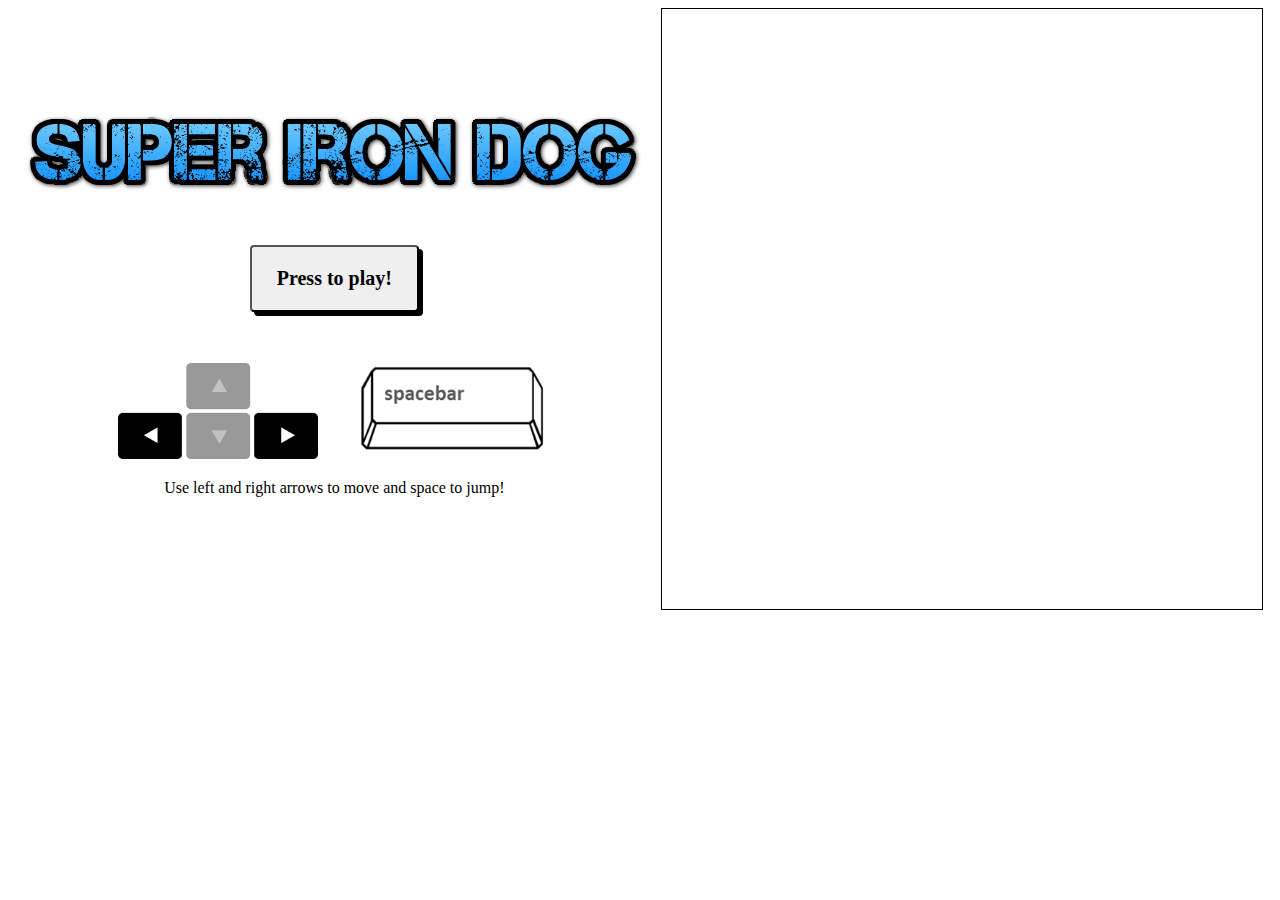
<file: index copy.html>
<!DOCTYPE html>
<html lang="en">
<head>
  <meta charset="UTF-8">
  <meta name="viewport" content="width=device-width, initial-scale=1.0">
  <link rel="stylesheet" href="./css/style.css">
  <title>Super Iron Dog</title>
</head>
<body>
  <div class="instructions">
    <img src="img/logo.png"></img>
    <button id="start-button">Press to play!</button>
    <div class="buttons">
      <div>
      <img id="arrows" src="img/arrow.png"></img>
      <img id="spacebar" src="img/spacebar.png"></img>
      </div>
        <p>Use left and right arrows to move and space to jump!</p>
    </div> 
</div>
  <canvas id="screen" width="600" height="600"></canvas>
  <script type="text/javascript" src="./js/objects.js"></script>
  <script type="text/javascript" src="./js/main.js"></script>
</body>
</html>
</file>
<file: css/style.css>
body {
  box-sizing: border-box;
  display: flex;
  align-items: center;
  justify-content: space-evenly;
  font-family:'Trebuchet MS', 'Lucida Sans Unicode';
} 

.instructions {
  display:flex;
  flex-direction: column;
  align-items: center;
  justify-content: space-evenly;
  height: 500px;
}

#start-button {
  padding: 20px 25px;
  border-radius: 4px;
  box-shadow: 4px 4px black;
  font-family:'Trebuchet MS', 'Lucida Sans Unicode';
  font-size: 20px;
  font-weight: bold;
}

.buttons {
 width: 500px;
 height: auto;
 display: flex;
 flex-direction: column;
 align-items: center;
 justify-content: space-evenly;
}

.buttons > div {
 display: flex;
 flex-direction: row;
 align-items: center;
 justify-content: space-evenly;
 width: 500px;
}

.buttons img {
  width: 200px;
  height: auto;
}

canvas {
  border: 1px solid black;
  background-color: white;
}
</file>
